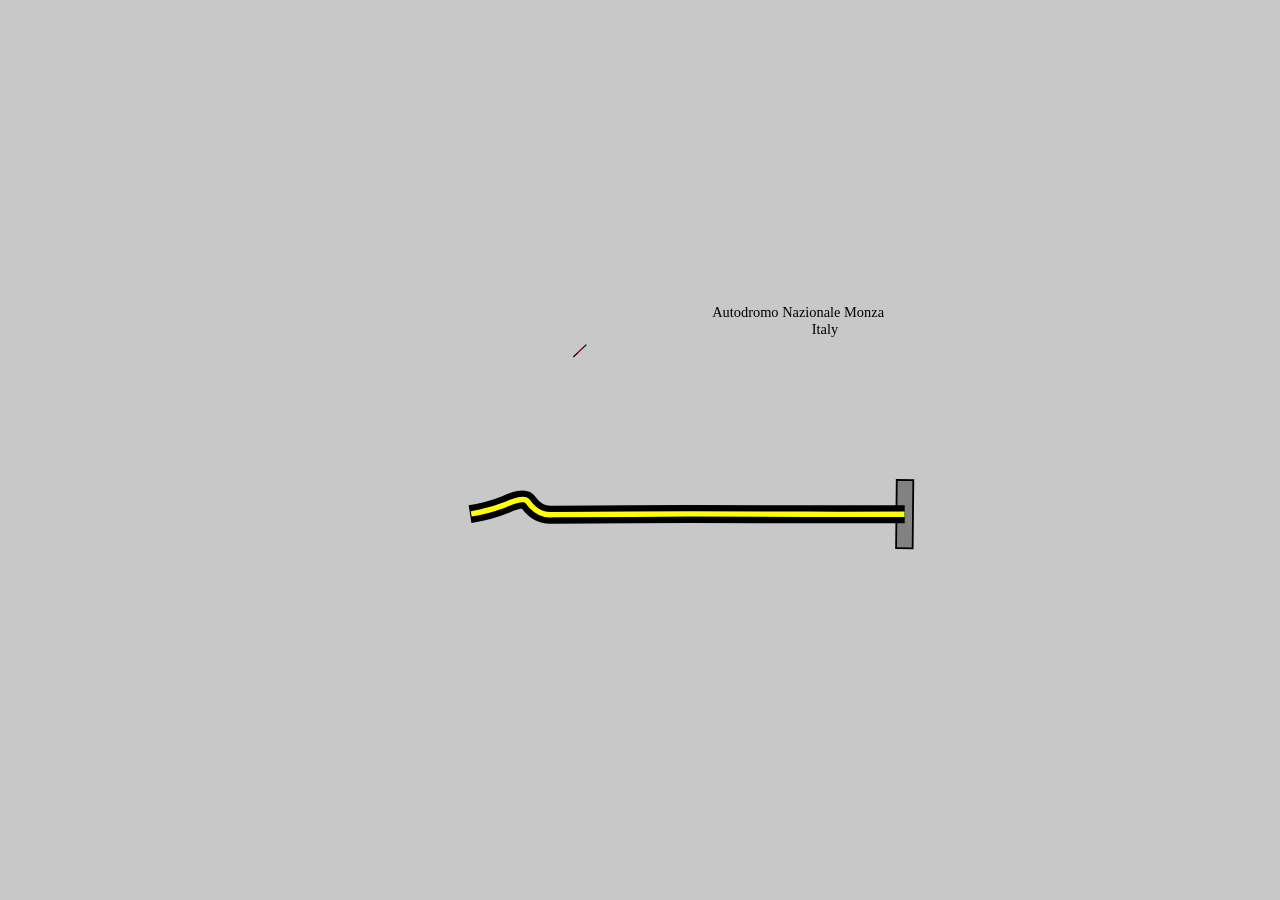
<file: index.html>
<!DOCTYPE html>
<meta charset="utf-8">
<html>
<head>
	<meta charset="utf-8">
	<meta name="description" content="Animated SVG Graphics using JavaScript">
	<meta name="viewport" content="width=device-width, user-scalable=no">
    <title>Formula One Data - SVG Drawing Demonstration</title>
	<link href="css/AnimatedSVGGraphics.css" rel="stylesheet" type="text/css">
    <script type="text/javascript" src="js/d3.js"></script>
	<script type="text/javascript" src="js/AnimatedSVGGraphics.js"></script>
</head>

<body>
	<div id="circuit"></div>
</body>

</html>
</file>
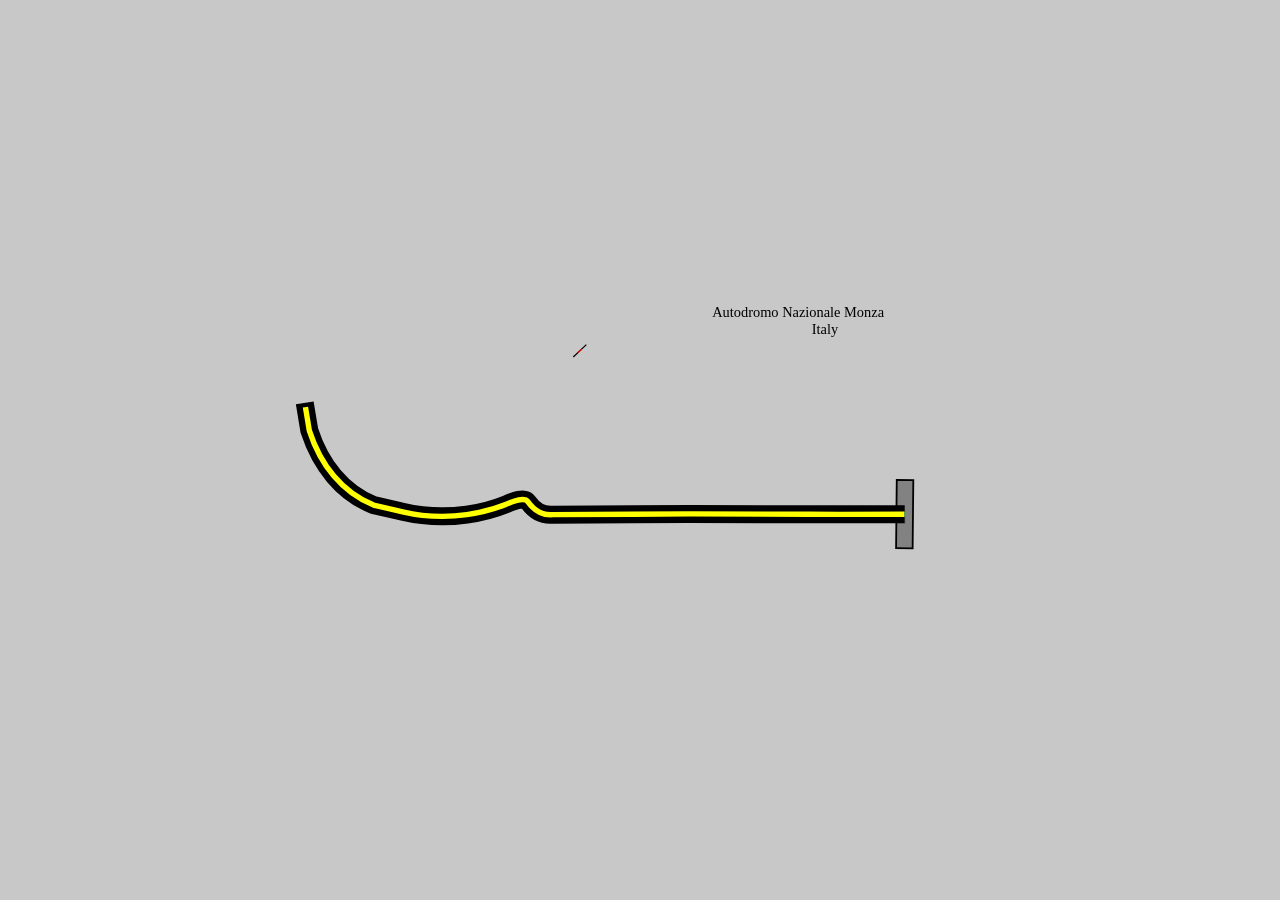
<file: AnimatedSVGGraphics.html>
<!DOCTYPE html>
<meta charset="utf-8">
<html>
<head>
    <title>Formula One Data - SVG Drawing Demonstration</title>
	<link href="includes/AnimatedSVGGraphics.css" rel="stylesheet" type="text/css">
    <script type="text/javascript" src="includes/d3.js"></script>
	<script type="text/javascript" src="includes/AnimatedSVGGraphics.js"></script>
</head>

<body>
	<div id="circuit"></div>
</body>

</html>
</file>
<file: css/AnimatedSVGGraphics.css>
@charset "utf-8";
/* CSS Document */

html {
	background-color: #C8C8C8;
}

div#circuit {
	width: 900px;
	height: 630px;
	margin: 20px auto;
}
</file>
<file: includes/AnimatedSVGGraphics.css>
@charset "utf-8";
/* CSS Document */

html {
	background-color: #C8C8C8;
}

div#circuit {
	width: 900px;
	height: 630px;
	margin: 20px auto;
}
</file>
